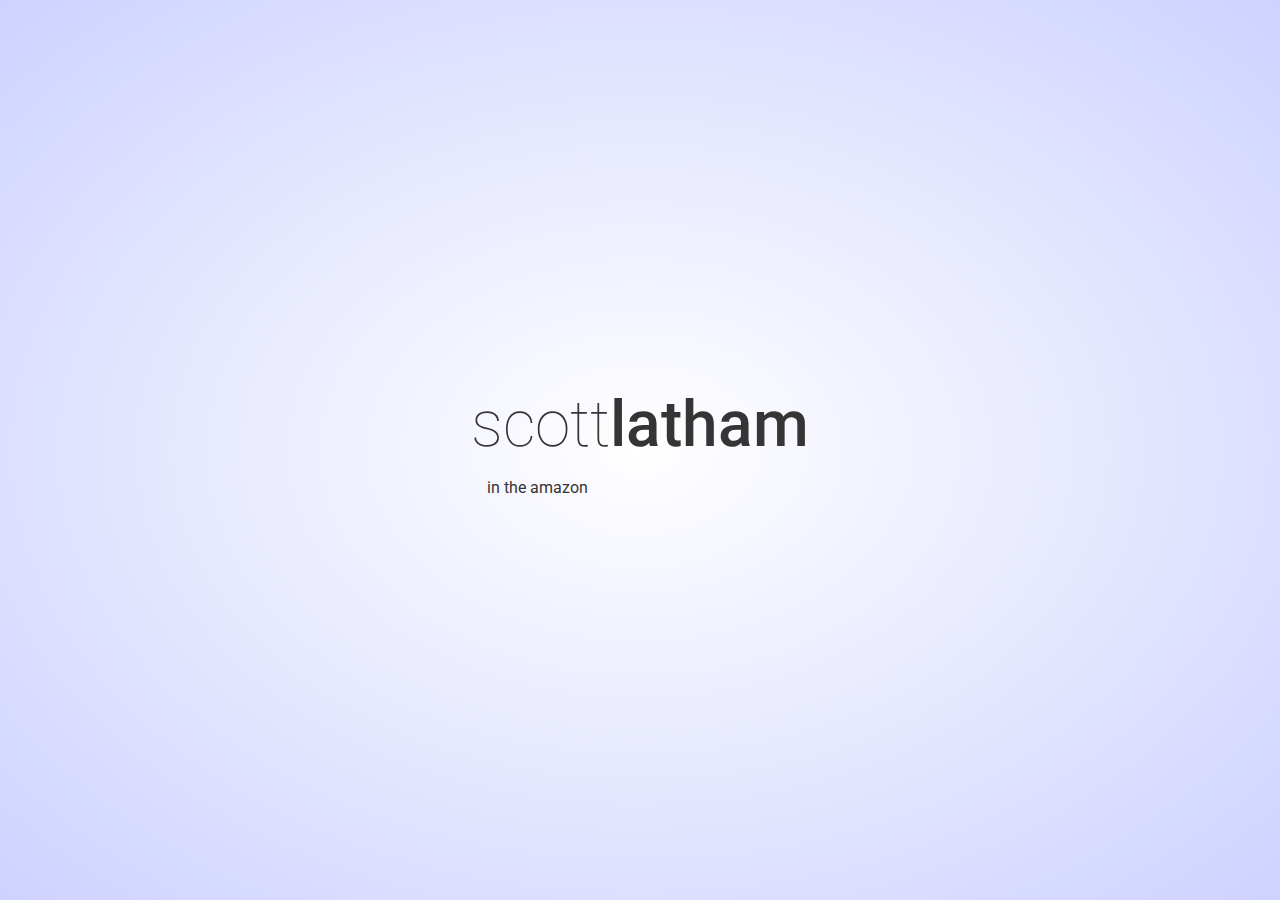
<file: index.html>
<!DOCTYPE html>
<html lang="en" dir="ltr">
  <head>
    <!-- Global site tag (gtag.js) - Google Analytics -->
    <script async src="https://www.googletagmanager.com/gtag/js?id=UA-66074304-1"></script>
    <script>
      window.dataLayer = window.dataLayer || [];
      function gtag(){dataLayer.push(arguments);}
      gtag('js', new Date());

      gtag('config', 'UA-66074304-1');
    </script>

    <meta charset="utf-8">
    <meta name="viewport" content="width=device-width, initial-scale=1">
    <meta name="description" content="Just holding a spot.">
    <meta name="keywords" content="HTML,CSS,XML,JavaScript,leverage,synergy,business,nuts,gum,latham,scott">
    <meta name="author" content="Scott Anthony Michael Latham">

    <title>I am a Scott!</title>
    <link href="https://fonts.googleapis.com/css?family=Roboto:100,400,700" rel="stylesheet">
    <link rel="stylesheet" href="css/main.css" />

    <link rel="apple-touch-icon" sizes="60x60" href="favicon/apple-touch-icon.png">
    <link rel="icon" type="image/png" sizes="32x32" href="favicon/favicon-32x32.png">
    <link rel="icon" type="image/png" sizes="16x16" href="favicon/favicon-16x16.png">
    <link rel="manifest" href="favicon/site.webmanifest">
    <link rel="mask-icon" href="favicon/safari-pinned-tab.svg" color="#5bbad5">
    <meta name="msapplication-TileColor" content="#da532c">
    <meta name="theme-color" content="#ffffff">
  </head>
  <body>
    <div class="container">
      <div class="mid">
        <h1>scott<span>latham</span></h1>
        <div class="rotater">
          <p>huh?</p>
        </div>

      </div>
    </div>
    <script>
      console.log("I'm not doing anything interesting back here.");
      console.log("Booooring old website stuff.");
      console.log("Should probably head on home.");
      const p = document.querySelector('p');
      const wisdom = [
        "so much <i>synergy</i>",
        "leveraging leverage",
        "chaotic neutral",
        "such software",
        "room temperature",
        "meat popsicle",
        "bring back poptart danishes",
        "ha ha, business!",
        "catchphrase!",
        "nuts and gum: together at last!",
        "potential website owner",
        "arduinooooh no you didn't",
        "how long are you going to watch this?",
        "in the amazon",
        "should really be working",
        "so, it's come to this",
        "cockroach king",
        "1967",
        "isn't Regis Philbin already married?",
        "lorem ipsum dolor sit amet!",
        "<a target='_blank' href='https://xkcd.com/325/'>it <i>can</i> happen</a>"
      ];

      document.querySelector('p').innerHTML = wisdom[Math.floor(Math.random()*wisdom.length)];

      setInterval(function() {
        const wisdomNugget = wisdom[Math.floor(Math.random()*wisdom.length)];
        const htmlNugget = document.createElement('p');
        htmlNugget.innerHTML = wisdomNugget;

        const rotater = document.querySelector('.rotater');
        rotater.appendChild(htmlNugget);
        rotater.children[0].className='vanish';
        setTimeout(function() { rotater.children[0].remove() }, 500);

      }, 3000);
    </script>
  </body>
</html>
</file>
<file: css/main.css>
html {
  height: 100%;
  background: radial-gradient(#fff, #ced2ff);
  margin: 0;
  padding: 0; }
  html.error {
    background: radial-gradient(#fff, #ff6e6e); }

body {
  margin: 0;
  padding: 0;
  height: 100%; }

.container {
  font-family: 'Roboto', sans-serif;
  height: 100%;
  margin: 0 auto;
  display: table;
  color: #353535; }
  .container a {
    color: #353535; }
  .container .mid {
    display: table-cell;
    vertical-align: middle; }
    .container .mid p {
      padding: 16px;
      margin: 0;
      -webkit-transition: 0.5s all;
      transition: 0.5s all; }
    .container .mid .vanish {
      margin-top: -51px; }
    .container .mid .rotater {
      height: 51px;
      overflow: hidden; }
  .container h1 {
    font-size: 4em;
    margin: 0;
    font-weight: 100; }
    .container h1 span {
      font-weight: 500; }
</file>
